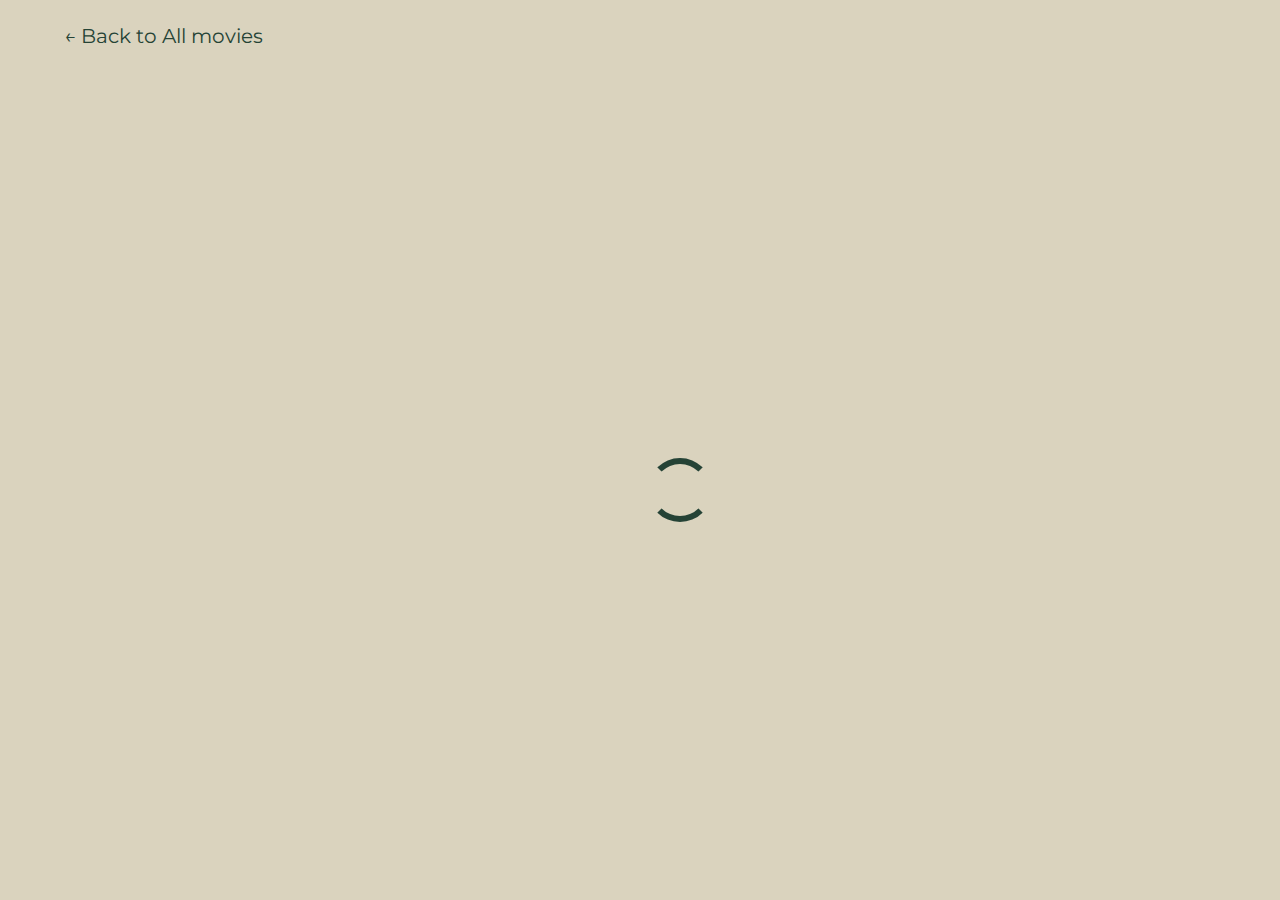
<file: movie.html>
<!DOCTYPE html>
<html lang="en">
  <head>
    <meta charset="UTF-8" />
    <meta name="viewport" content="width=device-width, initial-scale=1.0" />
    <title>Star wars Demo</title>
    <link rel="preconnect" href="https://fonts.googleapis.com" />
    <link rel="preconnect" href="https://fonts.gstatic.com" crossorigin />
    <link
      href="https://fonts.googleapis.com/css2?family=Montserrat:ital,wght@0,100..900;1,100..900&display=swap"
      rel="stylesheet"
    />
    <link rel="stylesheet" href="style.css" />
  </head>
  <body>
    <div class="container">
      <a href="index.html" class="back-button">&larr; Back to All movies</a>
      <h1 class="main-title"></h1>
      <div class="movie-content">
        <div class="lds-dual-ring"></div>
      </div>
    </div>
    <script src="scripts/shared.js"></script>
    <script src="scripts/movie.js"></script>
  </body>
</html>
</file>
<file: style.css>
:root {
  --light-color: #dad3be;
  --neutral-color: #b7b597;
  --accent-color: #6b8a7a;
  --theme-color: #254336;
}

a {
  color: inherit;
}

a:hover {
  transition: all 0.6s;
  color: var(--accent-color);
}

body {
  margin: 0;
  background-color: var(--light-color);
  font-family: "Montserrat", sans-serif;
  font-optical-sizing: auto;
  font-style: normal;
  font-weight: 400;
}

.container {
  width: 90vw;
  margin: 0 auto;
}

.main-title {
  font-size: 30px;
  color: var(--theme-color);
}

.content {
  display: grid;
  grid-template-columns: repeat(3, 1fr);
  gap: 24px;
  list-style: none;
  padding-left: 0;
}

.movie {
  border-radius: 16px;
  border: 1px solid var(--accent-color);
  overflow: hidden;
  display: flex;
  width: 100%;
  height: 100%;
  background-color: var(--neutral-color);
}

.image {
  min-width: 50%;
  width: 50%;
  height: 100%;
  overflow: hidden;
}

img {
  height: 100%;
  width: 100%;
  object-fit: cover;
}

.movie-info {
  padding: 16px;
}

.movie-title {
  font-size: 16px;
  line-height: 24px;
  color: var(--theme-color);
}

.movie-link,
.movie-director {
  color: var(--theme-color);
  font-weight: 700;
}

.movie-details {
  display: flex;
  gap: 40px;
}

.movie-details-image {
  width: 30vw;
  min-width: 30vw;
  height: 90vh;
}

.movie-details-description {
  font-size: 24px;
  line-height: 36px;
}

.back-button {
  display: inline-block;
  font-size: 20px;
  color: var(--theme-color);
  border: none;
  margin-top: 24px;
  text-decoration: none;
}

.lds-dual-ring {
  color: var(--theme-color);
}

.lds-dual-ring,
.lds-dual-ring:after {
  box-sizing: border-box;
}

.lds-dual-ring {
  position: absolute;
  top: 50%;
  left: 50%;
  width: 80px;
  height: 80px;
}

.lds-dual-ring:after {
  content: " ";
  display: block;
  width: 64px;
  height: 64px;
  margin: 8px;
  border-radius: 50%;
  border: 6.4px solid currentColor;
  border-color: currentColor transparent currentColor transparent;
  animation: lds-dual-ring 1.2s linear infinite;
}

@keyframes lds-dual-ring {
  0% {
    transform: rotate(0deg);
  }
  100% {
    transform: rotate(360deg);
  }
}

@media only screen and (max-width: 768px) {
  .content {
    grid-template-columns: 1fr;
  }

  .movie {
    flex-direction: column;
  }

  .image {
    width: 100%;
    height: 70vh;
  }

  .movie-details {
    flex-direction: column;
    gap: 24px;
  }

  .movie-details-image {
    width: 100%;
    height: 80vh;
  }

  .lds-dual-ring {
    transform: translate(-50%, -50%);
  }
}
</file>
